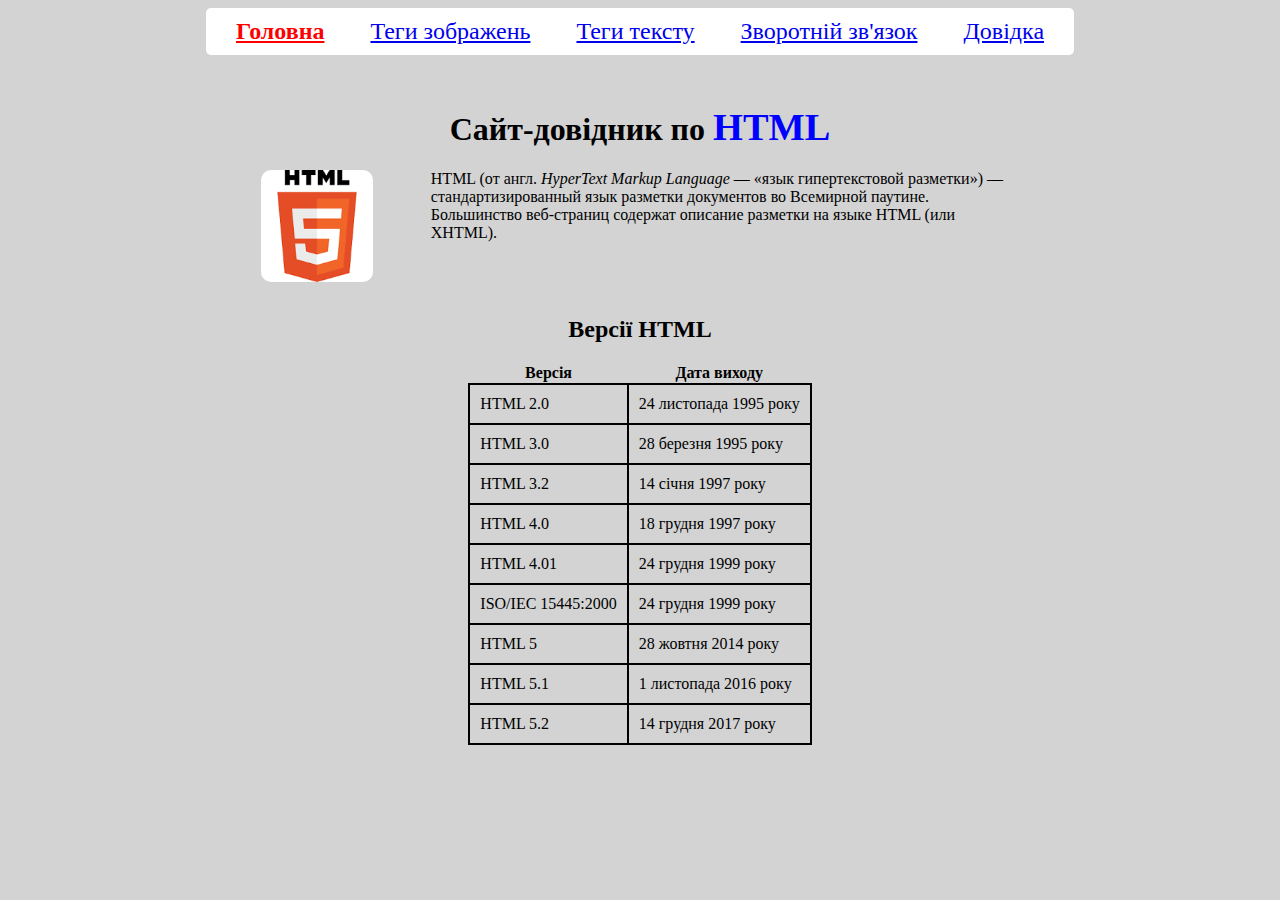
<file: index.html>
<!DOCTYPE html>
<html>
<head>
	<link rel="stylesheet" href="css/style.css">
	<title>Головна</title>
	<style>
	.first{
	margin-left: 15%;
	margin-right: 15%;
	}
	#pic {
    float: left; 
	margin-right: 10px;
   }
   #text {
    margin-left: 110px;
   }
   td{
   border: 2px solid black;
   padding: 10px;
   }
	</style>
</head>
<body>
<div style="text-align: center;">
<div class="header">
<a href="#" class="curent">Головна</a>
<a href="images.html">Теги зображень</a>
<a href="text.html">Теги тексту</a>
<a href="forms.html">Зворотній зв'язок</a>
<a href="about.html">Довідка</a>
</div>
</div>
<h1 style="text-align: center; margin-top: 50px;">Сайт-довідник по <span style="color: blue; font-size: 120%;">HTML</span></h1>

<div style="margin-left: 20%; margin-right: 20%;">
 <div id="pic">
   <img style="border-radius: 10px; width: 70%;" src="img/logo.png" alt="logo">
  </div>
  <div id="text">
HTML (от англ. <span style="font-style: italic;">HyperText Markup Language</span> — «язык гипертекстовой разметки») —
 стандартизированный язык разметки документов во Всемирной паутине.
 Большинство веб-страниц содержат описание разметки на языке HTML (или XHTML).
  </div>
</div>
<br><br><br>
<h2 style="text-align: center;">Версії HTML</h2>
<table style="align: center; border-collapse: collapse; margin: auto;">
    <tr>
        <th>Версія</th>
        <th>Дата виходу</th>
    </tr>
    <tr>
        <td>HTML 2.0</td>
        <td>24 листопада 1995 року</td>
    </tr>
    <tr>
        <td>HTML 3.0</td>
        <td>28 березня 1995 року</td>
    </tr>
    <tr>
        <td>HTML 3.2</td>
        <td>14 січня 1997 року</td>
    </tr>
    <tr>
        <td>HTML 4.0</td>
        <td>18 грудня 1997 року</td>
    </tr>
    <tr>
        <td>HTML 4.01</td>
        <td>24 грудня 1999 року</td>
    </tr>
    <tr>
        <td>ISO/IEC 15445:2000</td>
        <td>24 грудня 1999 року</td>
    </tr>
    <tr>
        <td>HTML 5</td>
        <td>28 жовтня 2014 року</td>
    </tr>
    <tr>
        <td>HTML 5.1</td>
        <td>1 листопада 2016 року</td>
    </tr>
	<tr>
        <td>HTML 5.2</td>
        <td>14 грудня 2017 року</td>
    </tr>
</table>


</body>
</html>
</file>
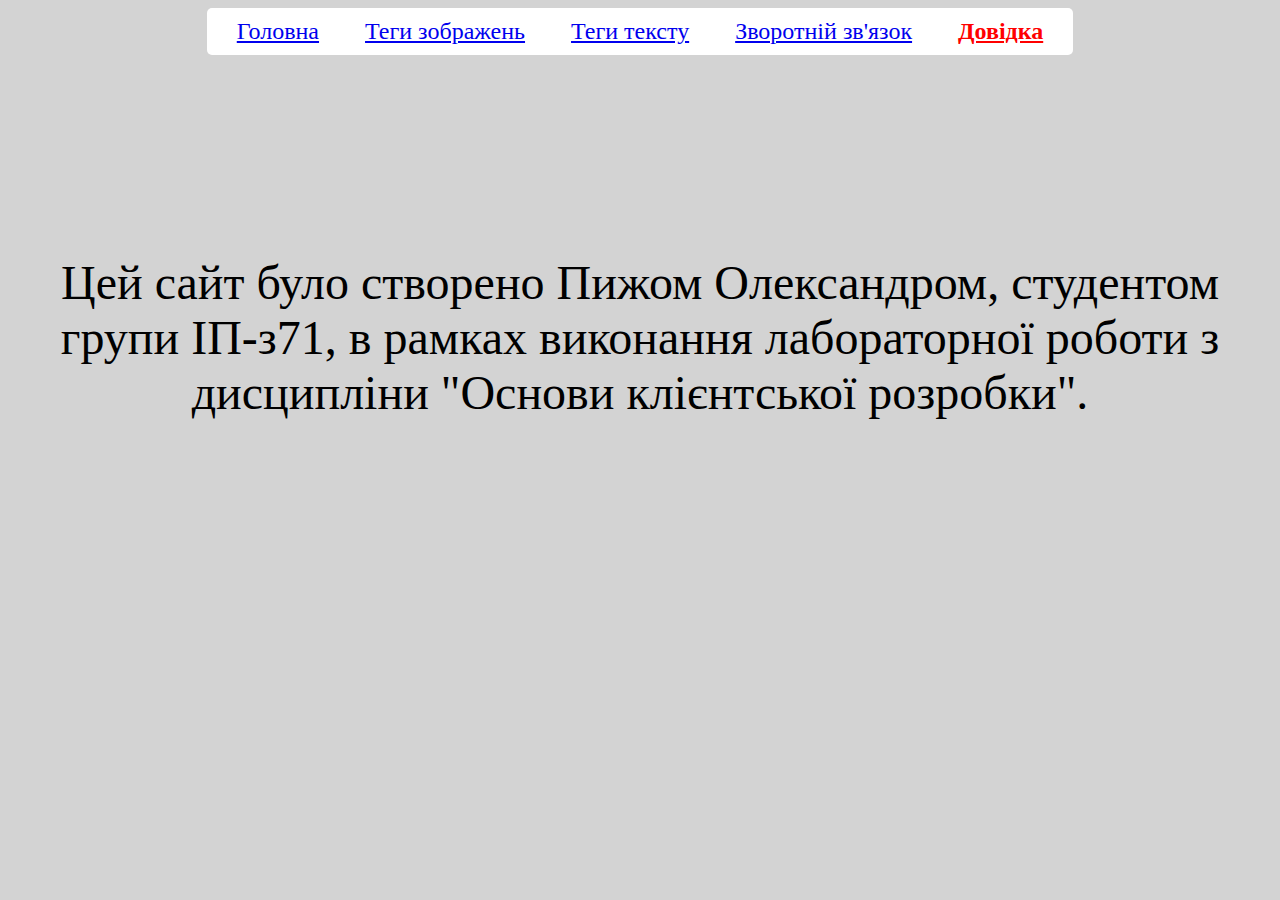
<file: about.html>
<!DOCTYPE html>
<html>
<head>
	<link rel="stylesheet" href="css/style.css">
	<title>Довідка</title>
</head>
<body>

<div style="text-align: center;">
<div class="header">
<a href="index.html">Головна</a>
<a href="images.html">Теги зображень</a>
<a href="text.html">Теги тексту</a>
<a href="forms.html">Зворотній зв'язок</a>
<a href="#" class="curent">Довідка</a>
</div>
</div>

<div style="text-align: center; margin-top: 200px;">
<p style="font-size: 3em;">Цей сайт було створено Пижом Олександром, студентом групи ІП-з71, в рамках виконання лабораторної роботи з дисципліни "Основи клієнтської розробки".</p>
</div>

</body>
</html>
</file>
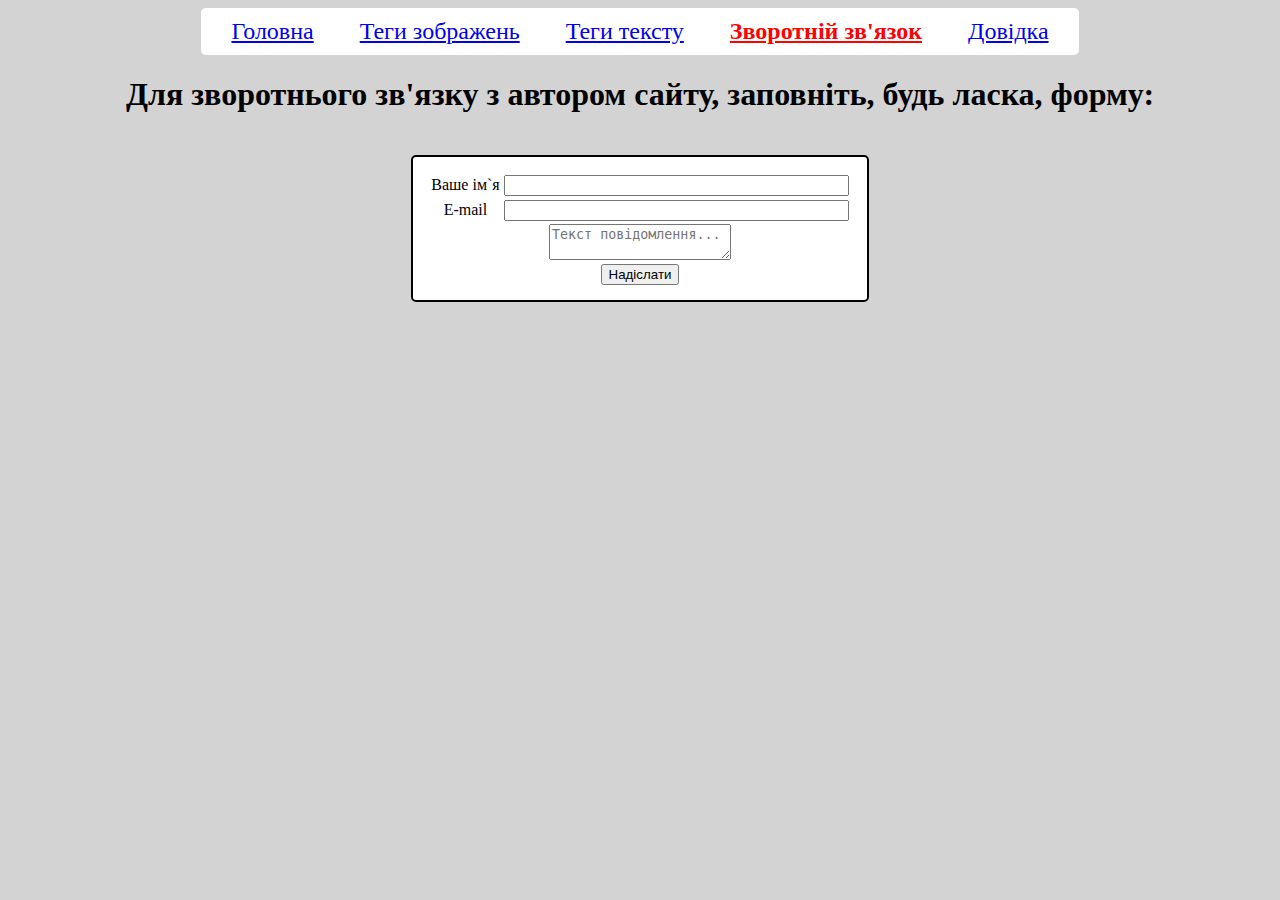
<file: forms.html>
<!DOCTYPE html>
<html>
<head>
	<link rel="stylesheet" href="css/style.css">
	<title>Зворотній зв'язок</title>
</head>
<body>

<div style="text-align: center;">
<div class="header">
<a href="index.html">Головна</a>
<a href="images.html">Теги зображень</a>
<a href="text.html">Теги тексту</a>
<a href="#" class="curent">Зворотній зв'язок</a>
<a href="about.html">Довідка</a>
</div>
</div>

<h1 style="text-align: center;">Для зворотнього зв'язку з автором сайту, заповніть, будь ласка, форму:</h1>

<div style="text-align: center;">
<div style="display: inline-block; border: 2px solid black; border-radius: 5px; padding: 15px; margin-top: 20px; background-color: white;">
<form action="">
<table>
<tr>
<td>Ваше ім`я</td>
<td><input type="text" size="40"></td>
</tr>
<tr>
<td>E-mail</td>
<td><input type="text" size="40"></td>
</tr>
</table>
<textarea placeholder="Текст повідомлення..."></textarea>
<br><input type="submit" value="Надіслати" onClick="alert('Повідомленнян надіслано')">
</form>
</div>
</body>
</html>
</file>
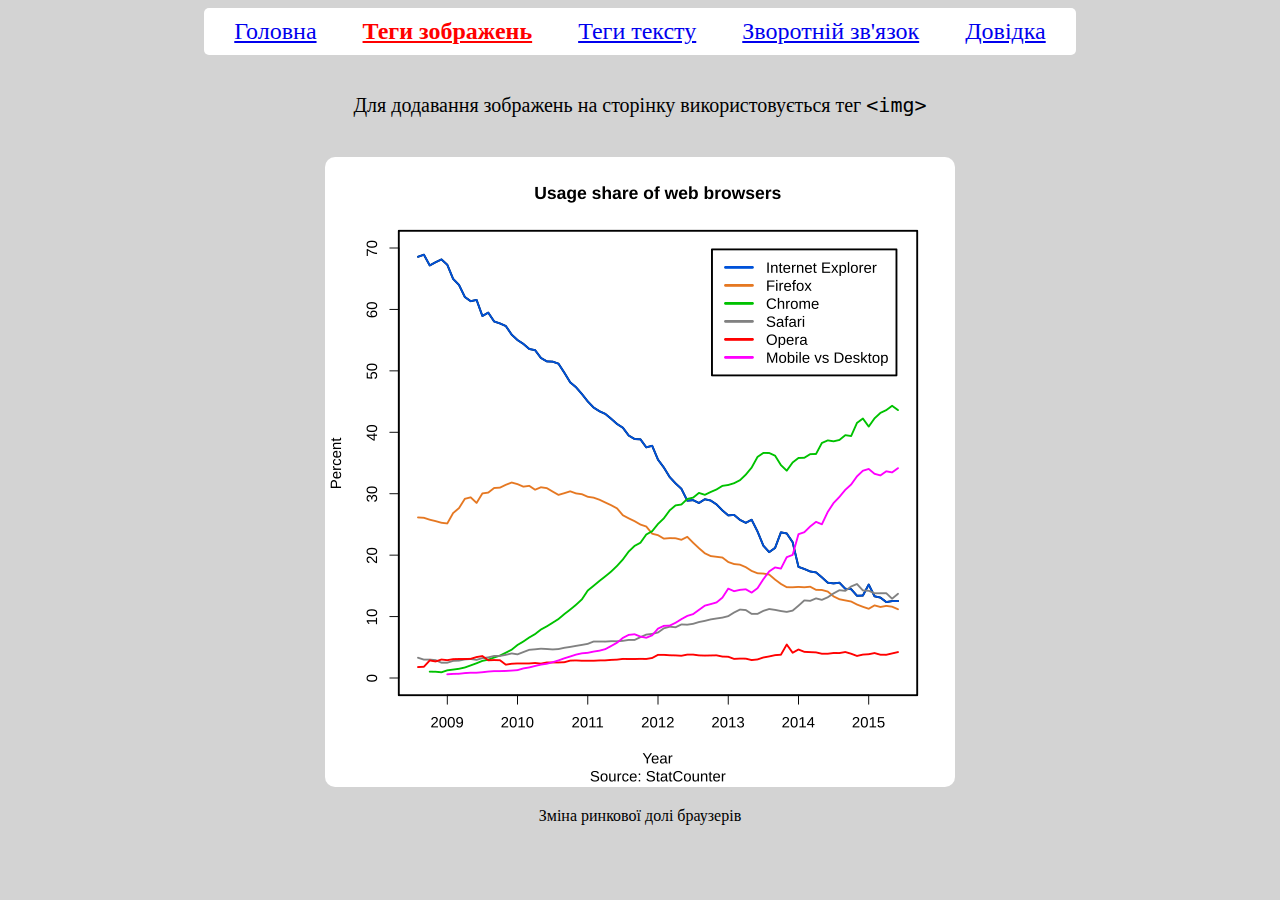
<file: images.html>
<!DOCTYPE html>
<html>
<head>
	<link rel="stylesheet" href="css/style.css">
	<title>Теги зображень</title>
	<style>
	.image{
	text-align: center;
	padding-top: 20px;
	}
	.bt{
	text-align: center;
	}
	</style>
</head>
<body>
<div style="text-align: center;">
<div class="header">
<a href="index.html">Головна</a>
<a href="#" class="curent">Теги зображень</a>
<a href="text.html">Теги тексту</a>
<a href="forms.html">Зворотній зв'язок</a>
<a href="about.html">Довідка</a>
</div>
</div>
<br>
<p class="bt" style="font-size: 20px;">Для додавання зображень на сторінку використовується тег <code><іmg></code></p>
<p class="image"><img style="border-radius: 10px; margin: auto;" src="img/browsers.png" alt="browsers"></p>
<p class="bt">Зміна ринкової долі браузерів</p>

</body>
</html>
</file>
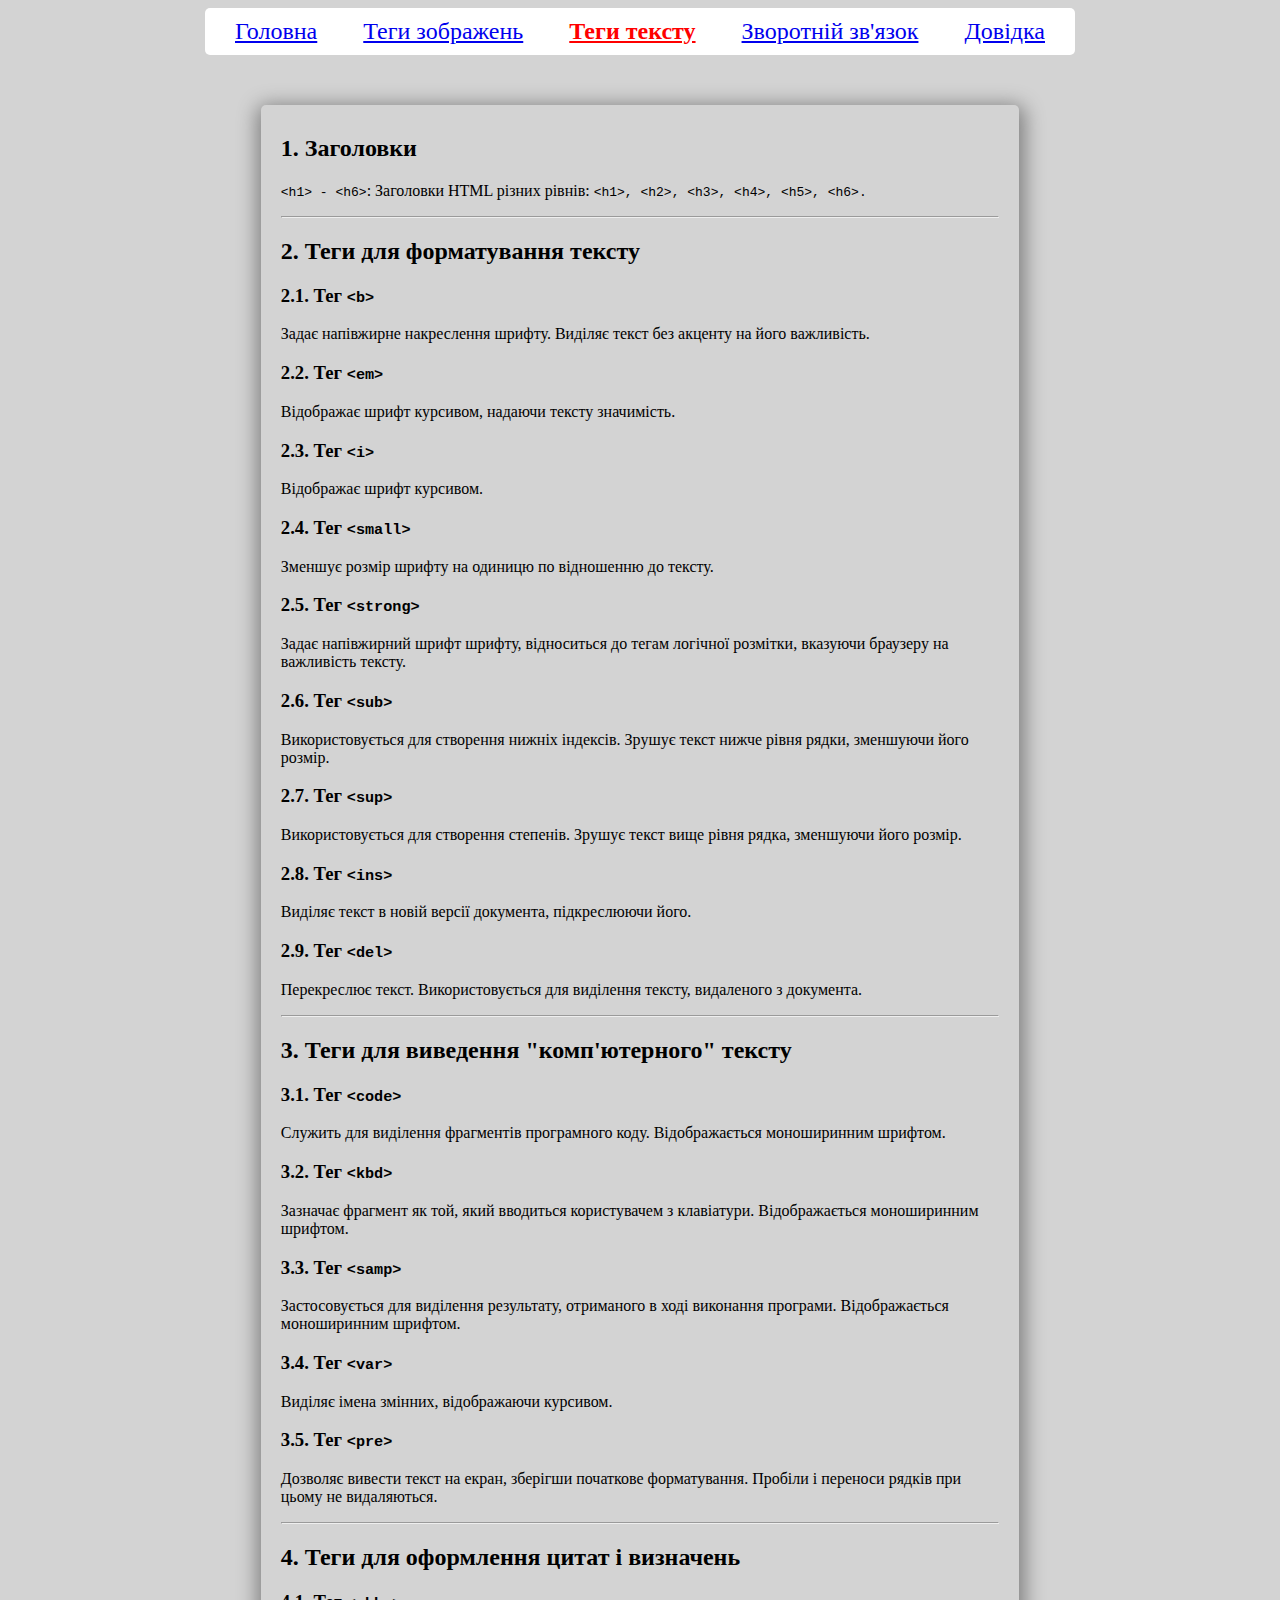
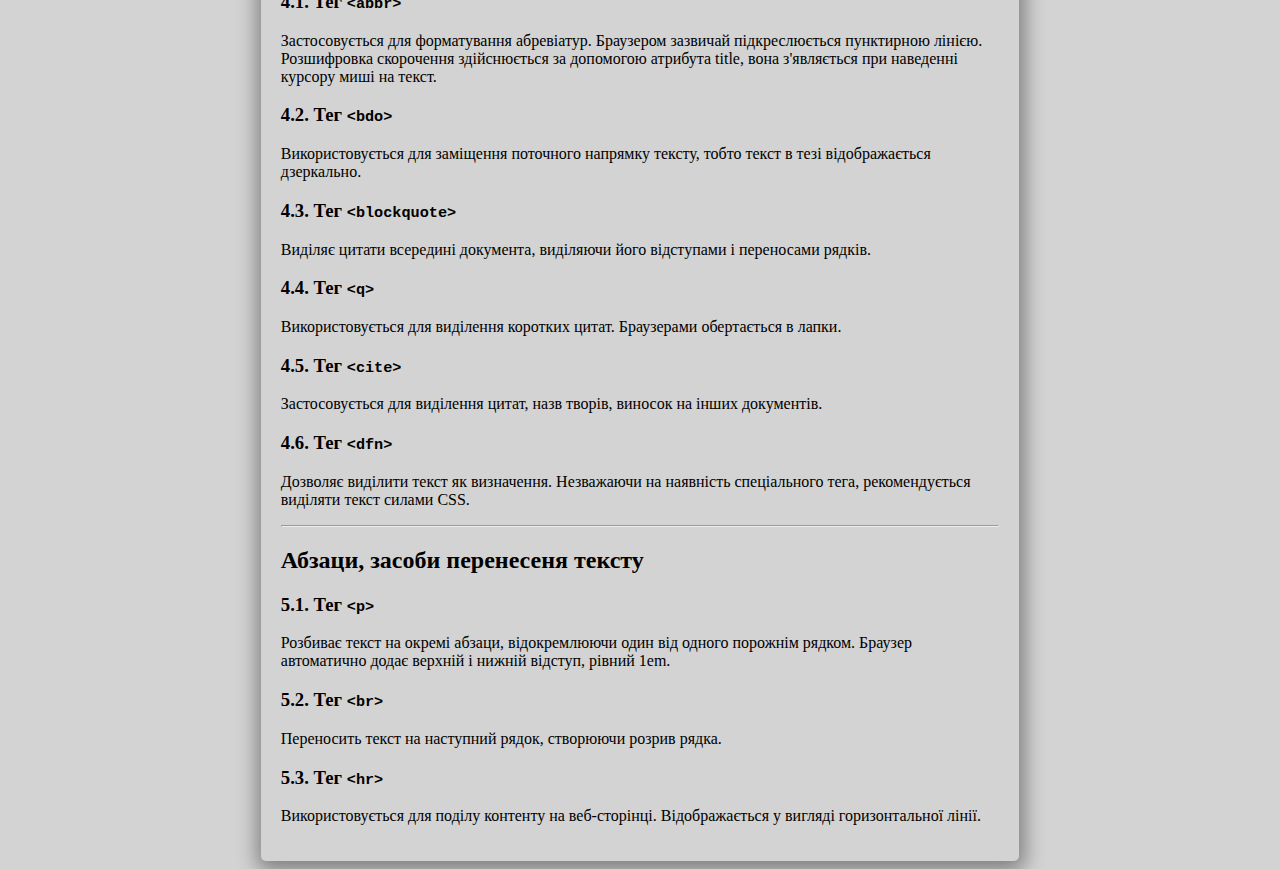
<file: text.html>
<!DOCTYPE html>
<html>
<head>
	<link rel="stylesheet" href="css/style.css">
	<title>Теги тексту</title>
</head>
<body>
<div style="text-align: center;">
<div class="header">
<a href="index.html">Головна</a>
<a href="images.html">Теги зображень</a>
<a href="#" class="curent">Теги тексту</a>
<a href="forms.html">Зворотній зв'язок</a>
<a href="about.html">Довідка</a>
</div>
</div>

<div style="padding: 20px; padding-top: 10px; margin-left: 20%; margin-right: 20%; margin-top: 50px; box-shadow: 1px 5px 20px 5px gray; border-radius: 5px;">
<h2>1. Заголовки</h2>
<p><code>&lt;h1&gt; - &lt;h6&gt;</code>:	Заголовки HTML різних рівнів: <code>&lt;h1&gt;, &lt;h2&gt;, &lt;h3&gt;, &lt;h4&gt;, &lt;h5&gt;, &lt;h6&gt;.</code></p>
<hr>
<h2>2. Теги для форматування тексту</h2>
<h3>2.1. Тег <code>&lt;b&gt;</code></h3>
<p>Задає напівжирне накреслення шрифту. Виділяє текст без акценту на його важливість.</p>
<h3>2.2. Тег <code>&lt;em&gt;</code></h3>
<p>Відображає шрифт курсивом, надаючи тексту значимість.</p>
<h3>2.3. Тег <code>&lt;i&gt;</code></h3>
<p>Відображає шрифт курсивом.</p>
<h3>2.4. Тег <code>&lt;small&gt;</code></h3>
<p>Зменшує розмір шрифту на одиницю по відношенню до тексту.</p>
<h3>2.5. Тег <code>&lt;strong&gt;</code></h3>
<p>Задає напівжирний шрифт шрифту, відноситься до тегам логічної розмітки, вказуючи браузеру на важливість тексту.</p>
<h3>2.6. Тег <code>&lt;sub&gt;</code></h3>
<p>Використовується для створення нижніх індексів. Зрушує текст нижче рівня рядки, зменшуючи його розмір.</p>
<h3>2.7. Тег <code>&lt;sup&gt;</code></h3>
<p>Використовується для створення стeпенів. Зрушує текст вище рівня рядка, зменшуючи його розмір.</p>
<h3>2.8. Тег <code>&lt;ins&gt;</code></h3>
<p>Виділяє текст в новій версії документа, підкреслюючи його.</p>
<h3>2.9. Тег <code>&lt;del&gt;</code></h3>
<p>Перекреслює текст. Використовується для виділення тексту, видаленого з документа.</p>
<hr>
<h2>3. Теги для виведення "комп'ютерного" тексту</h2>
<h3>3.1. Тег <code>&lt;code&gt;</code></h3>
<p>Служить для виділення фрагментів програмного коду. Відображається моноширинним шрифтом.</p>
<h3>3.2. Тег <code>&lt;kbd&gt;</code></h3>
<p>Зазначає фрагмент як той, який вводиться користувачем з клавіатури. Відображається моноширинним шрифтом.</p>
<h3>3.3. Тег <code>&lt;samp&gt;</code></h3>
<p>Застосовується для виділення результату, отриманого в ході виконання програми. Відображається моноширинним шрифтом.</p>
<h3>3.4. Тег <code>&lt;var&gt;</code></h3>
<p>Виділяє імена змінних, відображаючи курсивом.</p>
<h3>3.5. Тег <code>&lt;pre&gt;</code></h3>
<p>Дозволяє вивести текст на екран, зберігши початкове форматування. Пробіли і переноси рядків при цьому не видаляються.</p>
<hr>
<h2>4. Теги для оформлення цитат і визначень</h2>
<h3>4.1. Тег <code>&lt;abbr&gt;</code></h3>
<p>Застосовується для форматування абревіатур. Браузером зазвичай підкреслюється пунктирною лінією. 
Розшифровка скорочення здійснюється за допомогою атрибута title, вона з'являється при наведенні курсору миші на текст.</p>
<h3>4.2. Тег <code>&lt;bdo&gt;</code></h3>
<p>Використовується для заміщення поточного напрямку тексту, тобто текст в тезі відображається дзеркально.</p>
<h3>4.3. Тег <code>&lt;blockquote&gt;</code></h3>
<p>Виділяє цитати всередині документа, виділяючи його відступами і переносами рядків.</p>
<h3>4.4. Тег <code>&lt;q&gt;</code></h3>
<p>Використовується для виділення коротких цитат. Браузерами обертається в лапки.</p>
<h3>4.5. Тег <code>&lt;cite&gt;</code></h3>
<p>Застосовується для виділення цитат, назв творів, виносок на інших документів.</p>
<h3>4.6. Тег <code>&lt;dfn&gt;</code></h3>
<p>Дозволяє виділити текст як визначення. Незважаючи на наявність спеціального тега, рекомендується виділяти текст силами CSS.</p>
<hr>
<h2>Абзаци, засоби перенесеня тексту</h2>
<h3>5.1. Тег <code>&lt;p&gt;</code></h3>
<p>Розбиває текст на окремі абзаци, відокремлюючи один від одного порожнім рядком. 
Браузер автоматично додає верхній і нижній відступ, рівний 1em.</p>
<h3>5.2. Тег <code>&lt;br&gt;</code></h3>
<p>Переносить текст на наступний рядок, створюючи розрив рядка.</p>
<h3>5.3. Тег <code>&lt;hr&gt;</code></h3>
<p>Використовується для поділу контенту на веб-сторінці. Відображається у вигляді горизонтальної лінії.</p>
</div>

</body>
</html>
</file>
<file: css/style.css>
body{
	background-color: lightgray;
}

a{
	margin: 20px;
}

.header{
	display: inline-block;
	padding: 10px;
	color: red;
	text-align: center;
	font-size: 1.5em;
	border-radius: 5px;
	background-color: white;
	
}

.curent{
	font-weight: bold;
	color: red;
}

.header a:hover{
	color: green;
}
</file>
